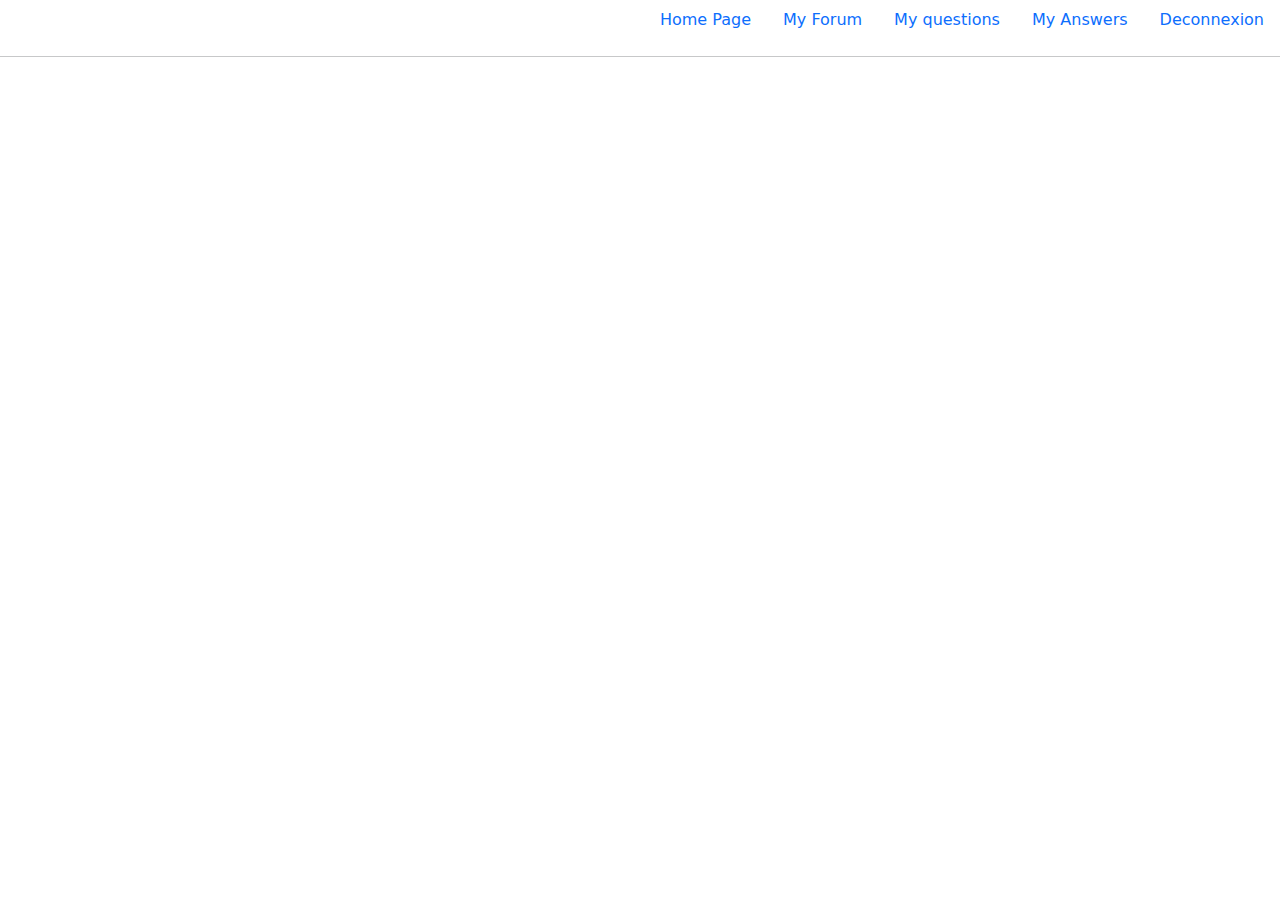
<file: Forum/menu_user.html>
<!DOCTYPE html>
<html lang="en">
<head>
    <meta charset="UTF-8">
    <meta http-equiv="X-UA-Compatible" content="IE=edge">
    <meta name="viewport" content="width=device-width, initial-scale=1.0">
	<link rel="stylesheet" href="https://cdn.jsdelivr.net/npm/bootstrap@5.2.3/dist/css/bootstrap.min.css?">
    <title>Document</title>
</head>
<body>
    <header class="header">
        <ul class="nav justify-content-end">
            <li class="nav-item">
                <a class="nav-link home-page" href="home.php">Home Page</a>
            </li>
            <li class="nav-item">
                <a class="nav-link home " href="forum2.php">My Forum</a>
            </li> 
            <li class="nav-item">
                <a class="nav-link home active" aria-current="page" href="questions.php">My questions</a>
            </li> 
            <li class="nav-item">
                <a class="nav-link home active" aria-current="page" href="answers.php">My Answers</a>
            </li>                                  
            <li class="nav-item">
                <a class="nav-link deconnexion" href="../Users/deconnexion.php">Deconnexion</a>                
            </li>
        </ul>        
	</header>
    <hr>
</body>
</html>
</file>
